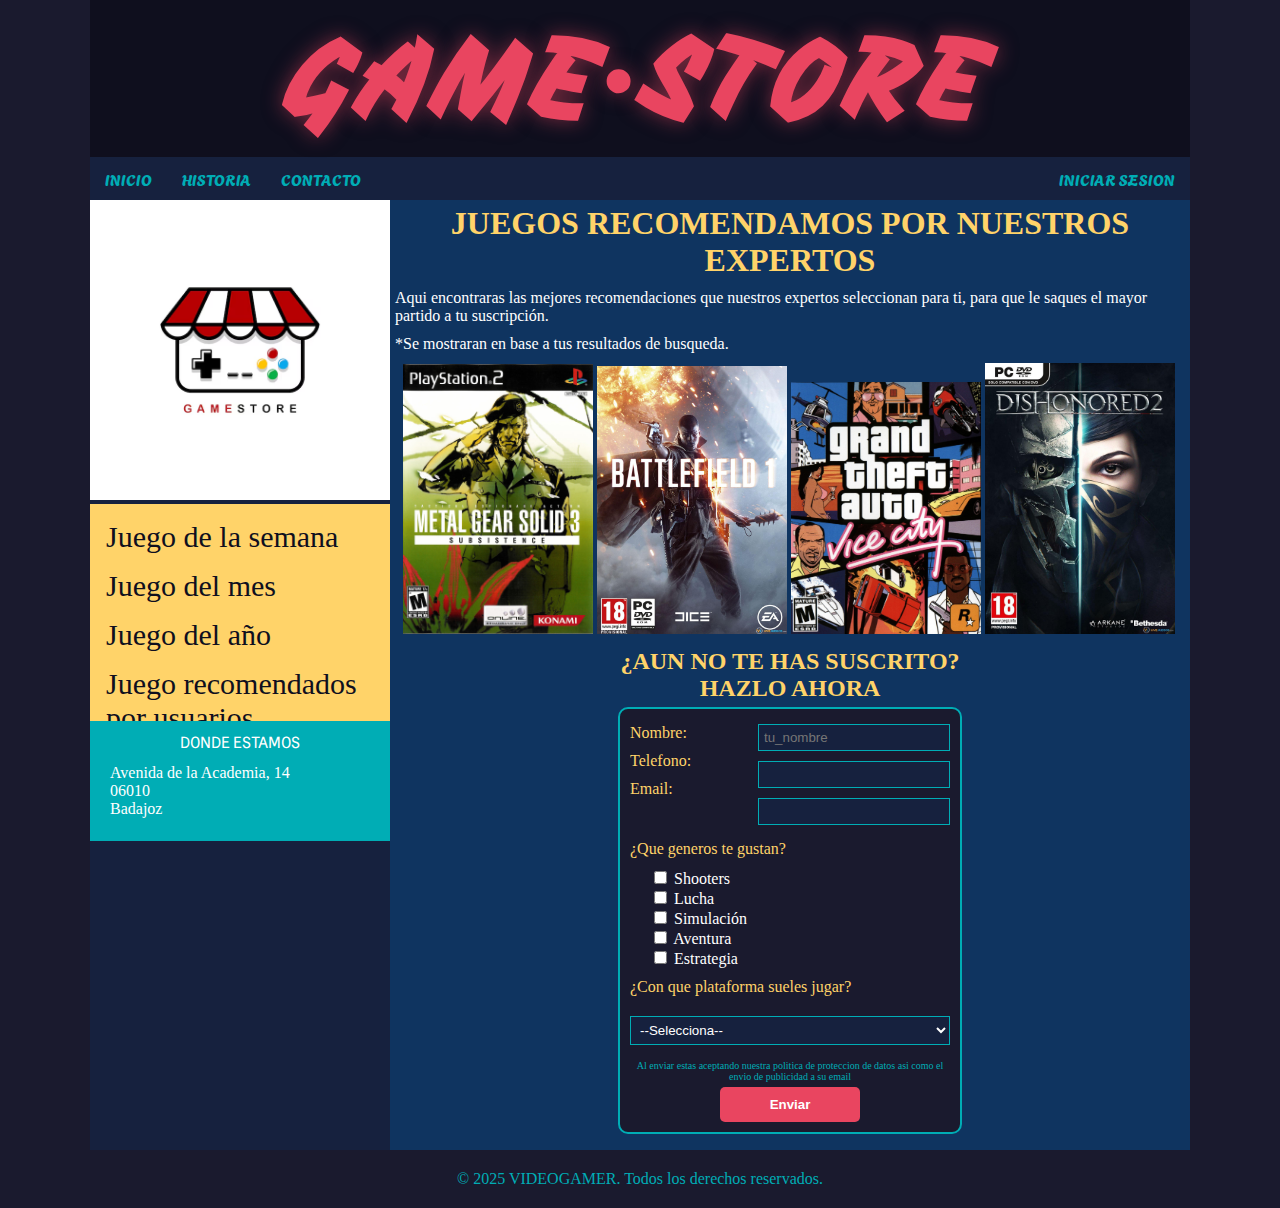
<file: index.html>
<!DOCTYPE html>
<html lang="es">
    <head>
        <meta charset="UTF-8">
        <meta name="viewport" content="width=device-width, initial-scale=1.0">
        <title>VIDEOGAMER</title>
        <link rel="stylesheet" href="estilo.css">

        <link rel="preconnect" href="https://fonts.googleapis.com">
        <link rel="preconnect" href="https://fonts.gstatic.com" crossorigin>
        <link href="https://fonts.googleapis.com/css2?family=Vend+Sans:ital,wght@0,300..700;1,300..700&display=swap" rel="stylesheet">
    </head>
    <body>
        <header>
            <h1>GAME·STORE</h1>
            <nav>
                <a href="#">INICIO</a>
                <a href="historia.html" target="_blank">HISTORIA</a>
                <a href="contacto.html" target="_blank">CONTACTO</a>
                <a href="logging.html" target="_blank" id="sesion">INICIAR SESION</a>
            </nav>
        </header>
        <main>
            <aside>
                <img src="imagenes/logo.png" alt="logo de la empresa">
                <div id="listaEnlaces">
                    <ul>
                        <li><a href="#">Juego de la semana</a></li>
                        <li><a href="#">Juego del mes</a></li>
                        <li><a href="#">Juego del año</a></li>
                        <li><a href="#">Juego recomendados por usuarios</a></li>
                    </ul>
                </div>
                <div id="ubicacion">
                    <p>DONDE ESTAMOS</p>
                    <ul>
                        <li>Avenida de la Academia, 14</li>
                        <li>06010</li>
                        <li>Badajoz</li>
                    </ul>
                </div>
            </aside>
            <section>
                <h1>JUEGOS RECOMENDAMOS POR NUESTROS EXPERTOS</h1>
                <p>
                    Aqui encontraras las <span>mejores recomendaciones</span> que nuestros expertos seleccionan para ti, para que le saques el mayor 
                    partido a tu suscripción.
                </p>
                <p>
                    *Se mostraran en base a tus resultados de busqueda.
                </p>
                <div id="caratulas">
                    <img src="imagenes/video1.png" alt="">
                    <img src="imagenes/video2.png" alt="">
                    <img src="imagenes/video3.png" alt="" id="gta">
                    <img src="imagenes/video4.png" alt="">
                </div>
                <h2>¿AUN NO TE HAS SUSCRITO?<br> HAZLO AHORA</h2>
                <form>
                    <div id="datosUsuario">
                        <label for="nombre">Nombre:</label>
                        <input type="text" name="nombre" placeholder="tu_nombre" required>

                        <label for="telefono">Telefono:</label>
                        <input type="tel" name="telefono">

                        <label for="email">Email:</label>
                        <input type="email" name="email" required>
                    </div>
                    <div id="otrosDatos">
                        <label for="genero">¿Que generos te gustan?</label>
                        <ul>
                            <li>
                                <input type="checkbox" name="genero[]" value="Shooters">
                                <label for="Shooters">Shooters</label>
                            </li>
                            <li>
                                <input type="checkbox" name="genero[]" value="Lucha">
                                <label for="Lucha">Lucha</label>
                            </li>
                            <li>
                                <input type="checkbox" name="genero[]" value="Simulacion">
                                <label for="Simulacion">Simulación</label>
                            </li>
                            <li>
                                <input type="checkbox" name="genero[]" value="Aventura">
                                <label for="Aventura">Aventura</label>
                            </li>
                            <li>    
                                <input type="checkbox" name="genero[]" value="Estrategia">
                            <label for="Estrategia">Estrategia</label><br>
                            </li>
                        </ul>
                        <label for="plataforma">¿Con que plataforma sueles jugar?</label>
                        <select name="plataforma">
                            <option value="">--Selecciona--</option>
                            <option value="PC">PC</option>
                            <option value="PS5">PS5</option>
                            <option value="XBOX">XBOX</option>
                            <option value="Nintendo">Nintendo</option>
                        </select>
                        <p>Al enviar estas aceptando nuestra politica de proteccion de datos asi como el envio de publicidad a su email</p>
                        <input type="submit" value="Enviar">
                    </div>
                </form>
            </section>
        </main>
        <footer>
            <p>&copy; 2025 VIDEOGAMER. Todos los derechos reservados.</p>
        </footer>
    </body>
</html>
</file>
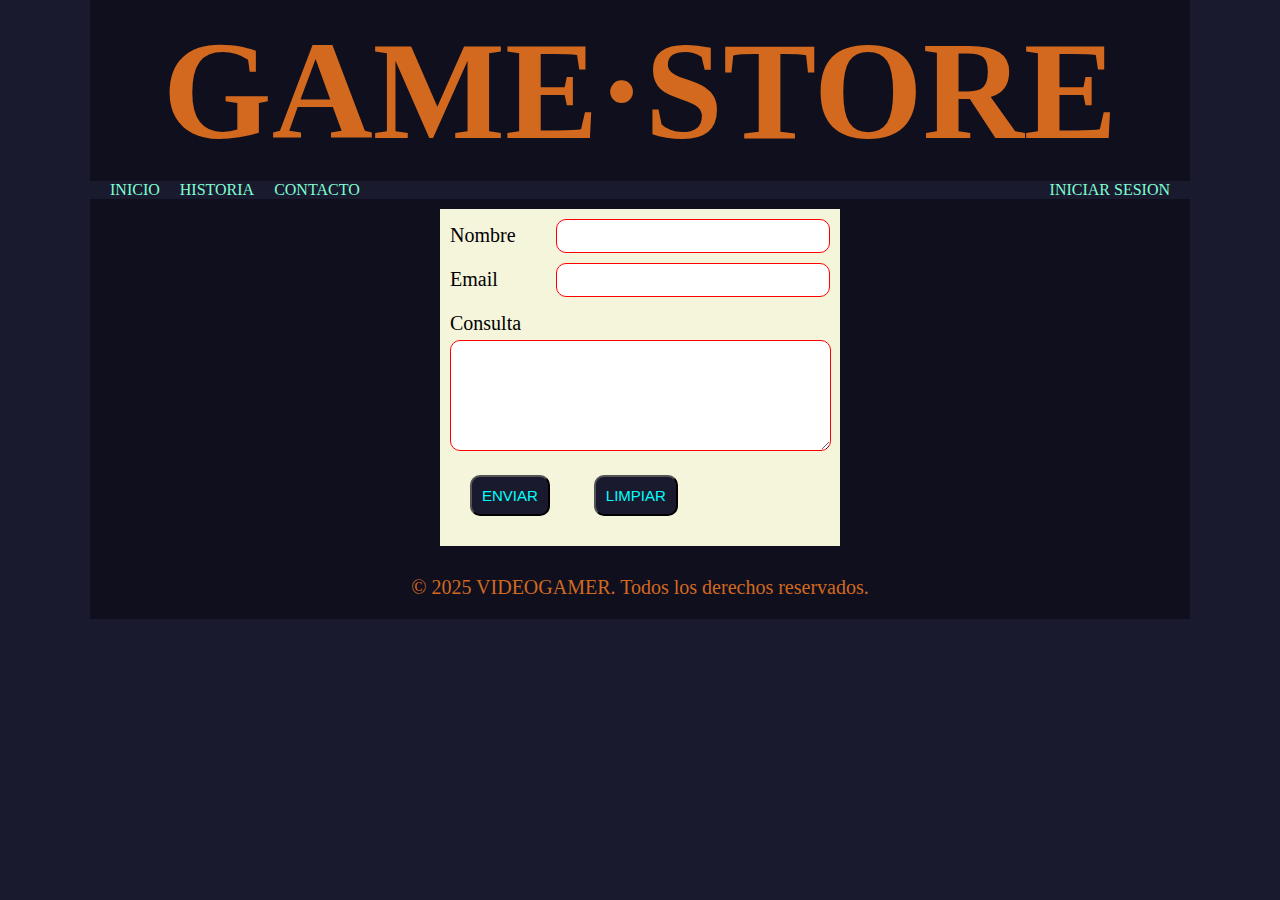
<file: contacto.html>
<!DOCTYPE html>
<html lang="en">
    <head>
        <meta charset="UTF-8">
        <meta name="viewport" content="width=device-width, initial-scale=1.0">
        <title>CONTACTO</title>
        <link rel="stylesheet" href="estiloContacto.css">
    </head>
    <body>
       <header>
            <h1>GAME·STORE</h1>
       </header>
       <nav>
            <a href="index.html">INICIO</a>
            <a href="#">HISTORIA</a>
            <a href="contacto.html">CONTACTO</a>
            <a href="logging.html" id="sesion">INICIAR SESION</a>
       </nav>
       <main>
            <form action="enviarDatos.php">
                <div class="campo">
                    <label for="nombre">Nombre</label>
                    <input type="text" name="nombre">
                </div>
                
                <div class="campo">
                    <label for="email">Email</label>
                    <input type="email" name="email">
                </div>
                
                <label for="mensaje">Consulta</label>
                <textarea name="mensaje" rows="7"></textarea>
                
                <input type="submit" value="ENVIAR">
                <input type="reset" value="LIMPIAR">
            </form>
       </main>
       <footer>
            <p>&copy; 2025 VIDEOGAMER. Todos los derechos reservados.</p>
       </footer>
    </body>
</html>
</file>
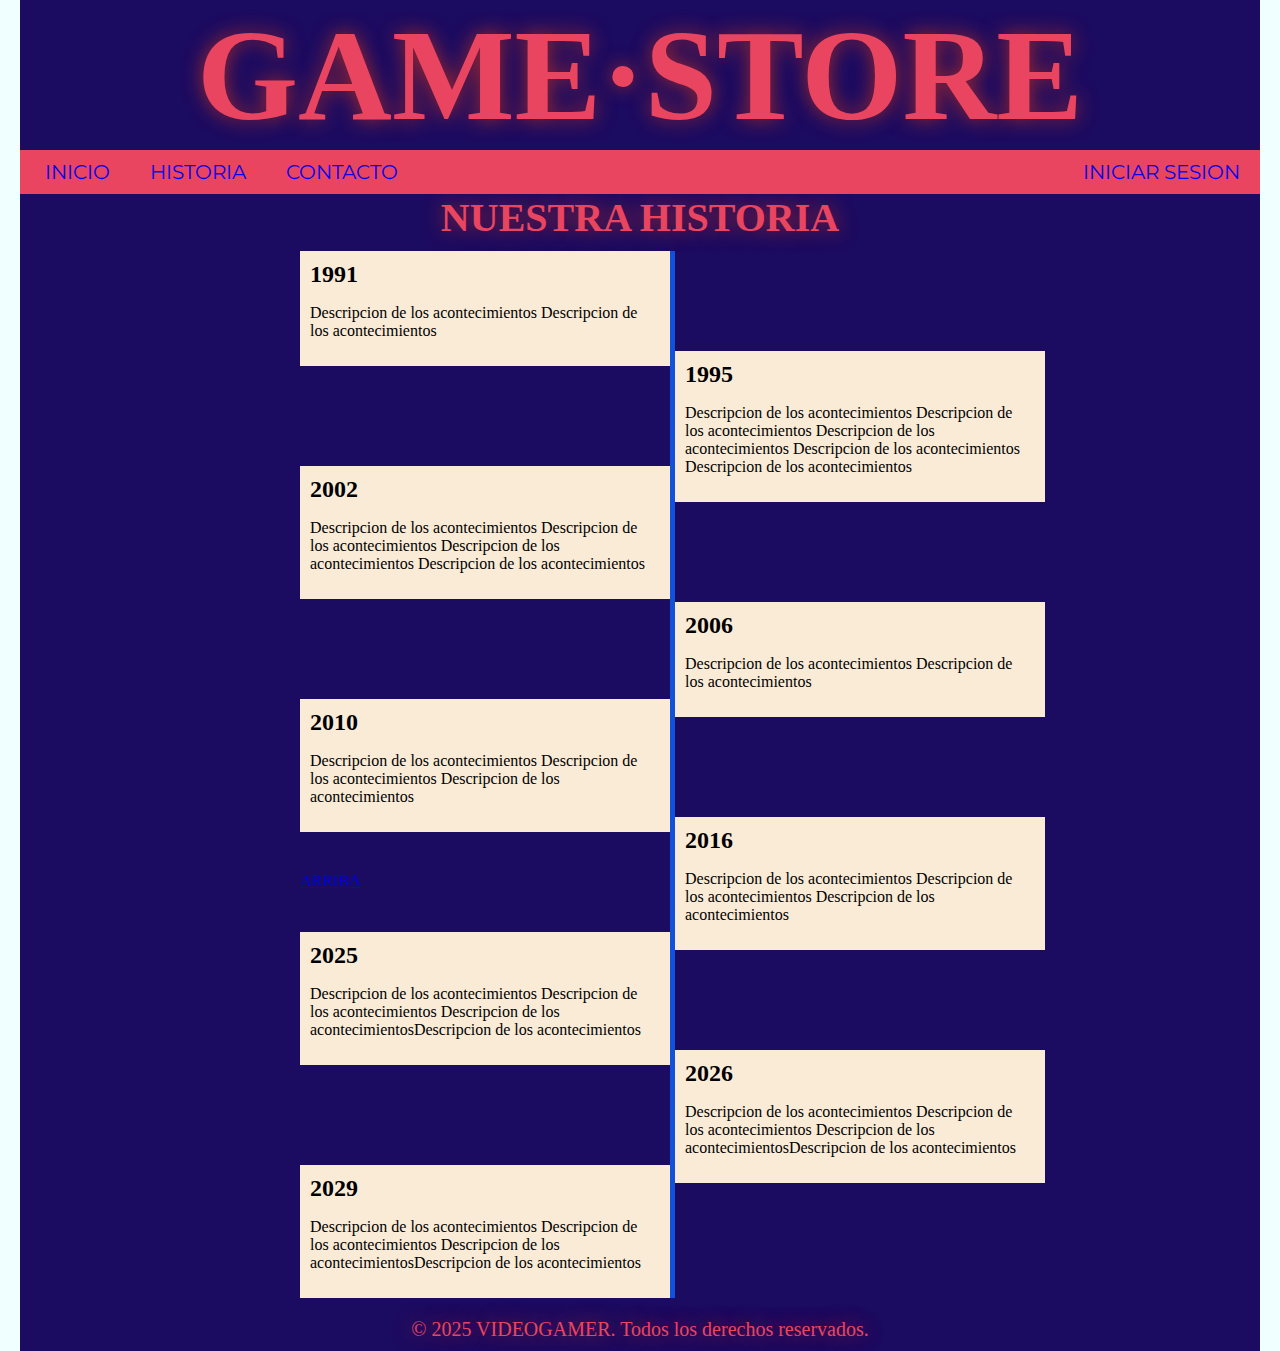
<file: historia.html>
<!DOCTYPE html>
<html lang="es">
    <head>
        <meta charset="UTF-8">
        <meta name="viewport" content="width=device-width, initial-scale=1.0">
        <title>HISTORIA</title>
        <link rel="stylesheet" href="estiloHistoria.css">

        <link rel="preconnect" href="https://fonts.googleapis.com">
        <link rel="preconnect" href="https://fonts.gstatic.com" crossorigin>
        <link href="https://fonts.googleapis.com/css2?family=Montserrat:ital,wght@0,100..900;1,100..900&display=swap" rel="stylesheet">
    <body>
        <header>
            <h1>GAME·STORE</h1>
        </header>
        <nav>
            <a href="index.html">INICIO</a>
            <a href="historia.html">HISTORIA</a>
            <a href="contacto.html">CONTACTO</a>
            <a href="logging.html" id="sesion">INICIAR SESION</a>
        </nav>
        <main>
            <h1>NUESTRA HISTORIA</h1>
            <section id="izquierdo">
                <div class="tarjeta" id="inicial">
                    <h2>1991</h2>
                    <p>Descripcion de los acontecimientos Descripcion de los acontecimientos</p>
                </div>
                <div class="tarjeta">
                    <h2>2002</h2>
                    <p>Descripcion de los acontecimientos Descripcion de los acontecimientos Descripcion de los acontecimientos Descripcion de los acontecimientos</p>
                </div>
                <div class="tarjeta">
                    <h2>2010</h2>
                    <p>Descripcion de los acontecimientos Descripcion de los acontecimientos Descripcion de los acontecimientos</p>
                </div>
                <div class="tarjeta">
                    <h2>2025</h2>
                    <p>Descripcion de los acontecimientos Descripcion de los acontecimientos Descripcion de los acontecimientosDescripcion de los acontecimientos</p>
                </div>
                <div class="tarjeta">
                    <h2>2029</h2>
                    <p>Descripcion de los acontecimientos Descripcion de los acontecimientos Descripcion de los acontecimientosDescripcion de los acontecimientos</p>
                </div>
            </section>
            <section id="derecho">
                <div class="tarjeta">
                    <h2>1995</h2>
                    <p> Descripcion de los acontecimientos Descripcion de los acontecimientos Descripcion de los acontecimientos Descripcion de los acontecimientos Descripcion de los acontecimientos</p>
                </div>
                <div class="tarjeta">
                    <h2>2006</h2>
                    <p>Descripcion de los acontecimientos Descripcion de los acontecimientos</p>
                </div>
                <div class="tarjeta">
                    <h2>2016</h2>
                    <p>Descripcion de los acontecimientos Descripcion de los acontecimientos Descripcion de los acontecimientos</p>
                </div>
                <div class="tarjeta">
                    <h2>2026</h2>
                    <p>Descripcion de los acontecimientos Descripcion de los acontecimientos Descripcion de los acontecimientosDescripcion de los acontecimientos</p>
                </div>
            </section>
        </main>
        <enlace id="enlace">
            <a href="historia.html">ARRIBA</a>
        </enlace>
        <footer>
            <p>&copy; 2025 VIDEOGAMER. Todos los derechos reservados.</p>
        </footer>
    </body>
</html>
</file>
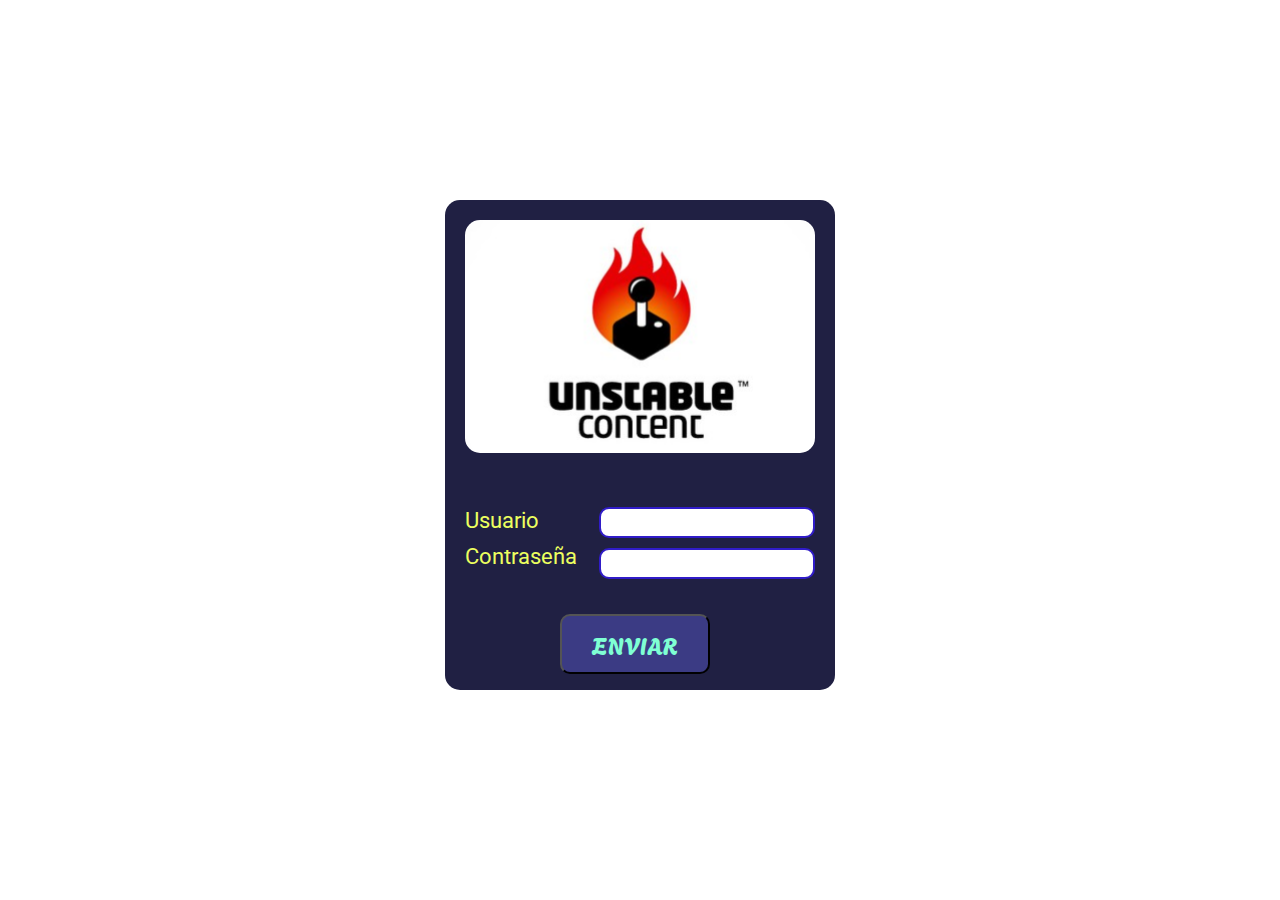
<file: logging.html>
<!DOCTYPE html>
<html lang="en">
    <head>
        <meta charset="UTF-8">
        <meta name="viewport" content="width=device-width, initial-scale=1.0">
        <title>LOGGING</title>
        <link rel="stylesheet" href="estiloLogging.css">
    </head>
    <body>
        <div>
            <img src="/imagenes/logoEmpresa.png" alt="Logo de la empresa">
            <form>
                <label for="usuario">Usuario</label>
                <input type="text" name="usuario"><br>

                <label for="contraseña">Contraseña</label>
                <input type="password" name="password" required><br>

                <input type="submit" value="ENVIAR">
            </form>
        </div>
    </body>
</html>
</file>
<file: estilo.css>
/* Fuentes de google importadas */
@import url('https://fonts.googleapis.com/css2?family=Vampiro+One&display=swap');
@import url('https://fonts.googleapis.com/css2?family=Agbalumo&display=swap');

/* ESTILOS GENERALES DE MI PAGINA */
html{
    background-color: #1a1a2e;
}
body{
    width: 1100px;
    background-color: #0f0f1e;
    margin: 0 auto;
}

/* CABECERA */
header h1{
    margin: 0;
    font-size: 110px;
    padding: 10px 5px;
    text-align: center;
    font-family: 'Vampiro One', cursive;
    color: #e94560;
    text-shadow: 0 0 20px rgba(233, 69, 96, 0.5);
}
nav {
    overflow: hidden;
    background-color: #16213e;
}
nav a{
    float: left;
    padding: 10px 5px;
    margin: 0 10px;
    text-decoration: none;
    font-family: 'Agbalumo';
    color: #00adb5;
    transition: color 0.3s;
}
nav a:hover{
    color: #ffd369;
}
#sesion {
    float: right;
}

/* CUERPO DE MI PAGINA */
main{
    overflow: hidden;
}
aside, section{
    float: left;
    height: 950px;
}
aside{
    background-color: #16213e;
    width: 300px;
}
section{
    background-color: #0f3460;
    width: 800px;
    color: #ffffff;
}

/* Estilos del aside */
aside img{
    width: 300px;
    height: auto;
}
#listaEnlaces{
    background-color: #ffd369;
    height: 250px;
    padding: 1px;
}
#ubicacion{
    background-color: #00adb5;
    height: 120px;
    position: absolute;
    bottom: 59px;
    width: 300px;
    color: #ffffff;
}
#ubicacion p{
    margin: 0;
    padding: 10px 0;
    text-align: center;
    font-family: "Vend Sans", sans-serif;
}
#listaEnlaces ul{
    margin: 0;
    padding: 0;
}
li{
    list-style: none;
}
li a{
    text-decoration: none;
    font-size: 30px;
    display: block;
    margin: 15px 15px;
    color: #0f0f1e;
    transition: color 0.3s;
}
li a:hover{
    color: #e94560;
}

/* Estilos del section */

section h1, h2, p{
    margin: 0;
    padding: 5px;
}
section h1, h2{
    text-align: center;
    color: #ffd369;
}
#caratulas{
    padding: 5px 13px;
    align-items: center;
}
#caratulas img{
    width: 190px;
    height: auto;
}

/* Estilos para el formulario */

form{
    background-color: #1a1a2e;
    width: 320px;
    margin: 0 auto;
    padding: 10px;
    overflow: hidden;
    border: 2px solid #00adb5;
    border-radius: 10px;
}

/* SECCIÓN DE DATOS USUARIO */
#datosUsuario{
    overflow: hidden;
}

#datosUsuario label{
    float: left;
    clear: left;
    display: block;
    margin: 5px 0;
    width: 100px;
    color: #ffd369;
}

#datosUsuario input[type="text"], 
#datosUsuario input[type="tel"], 
#datosUsuario input[type="email"]{
    float: right;
    margin: 5px 0;
    padding-left: 5px;
    width: 180px;
    background-color: #16213e;
    border: 1px solid #00adb5;
    color: #ffffff;
    padding: 5px;
}

/* SECCIÓN DE OTROS DATOS */
#otrosDatos{
    clear: both;
    overflow: hidden;
}

ul{
    margin: 0;
    padding: 0 0 0 20px; 
}

#otrosDatos > label{
    display: block;
    padding: 10px 0;
    clear: both;
    color: #ffd369;
}

#otrosDatos li label{
    color: #ffffff;
}

#otrosDatos select{
    width: 100%;
    margin: 10px 0;
    padding: 5px;
    background-color: #16213e;
    border: 1px solid #00adb5;
    color: #ffffff;
}

#otrosDatos p{
    font-size: 10px;
    text-align: center;
    color: #00adb5;
}

input[type="submit"]{
    display: block;
    width: 140px;
    padding: 10px;
    margin: 0 auto;
    border: none;
    background-color: #e94560;
    color: #ffffff;
    font-weight: bold;
    cursor: pointer;
    border-radius: 5px;
    transition: background-color 0.3s;
}

input[type="submit"]:hover{
    background-color: #00adb5;
}

footer{
    background-color: #1a1a2e;
    color: #00adb5;
    text-align: center;
    padding: 15px;
    clear: both;
}
</file>
<file: estiloContacto.css>
html{
    background-color: #1a1a2e;
}
body{
    width: 1100px;
    background-color: #0f0f1e;
    margin: 0 auto;
}

/* Estilos de la cabecera */

header{
    padding: 10px;
}
header h1{
   color: chocolate;
   text-align: center; 
   font-size: 140px;
   margin: 0;
}
nav{
    display: flow-root;
    background-color: #1a1a2e;
    
}
nav a{
    float: left;
    margin-left: 20px;
    text-decoration: none;
    color:aquamarine;
}
nav> a#sesion{
    float: right;
    margin-right: 20px;
}

/* Estilos del main */

form{
    width: 380px;
    background-color: beige;
    margin: 10px auto;
    padding: 10px;
}
.campo{
    overflow: hidden;
    margin-bottom: 10px;
}
label{
    float: left;
    width: 80px;
    font-size: 20px;
    margin-top: 5px;
    margin-bottom: 5px;
}
input[type="text"], input[type="email"]{
    float: right;
    width: 260px;
    padding-left: 10px;
    height: 30px;
    border: 1px solid red;
    border-radius: 10px;
}
textarea{
    width: 375px;
    clear: both;
    border: 1px solid red;
    border-radius: 10px;
}

input[type="submit"], input[type="reset"]{
    margin: 20px;
    padding: 10px;
    background-color: #1a1a2e;
    color: aqua;
    font-size: 15px;
    cursor: pointer;
    border-radius: 10px;
}
input[type="submit"]:hover{
    background-color: rgb(229, 224, 216);
    
}

footer{
    padding: 20px 0;
}
footer p{
    color: chocolate;
    text-align: center; 
    font-size: 20px;
    margin: 0;
}
</file>
<file: estiloHistoria.css>
html{
    background-color: azure;
}
body{
    background-color: rgb(27, 11, 97);
    width: 1240px;
    margin: 0 auto;
}
header{
    background-color: rgb(27, 11, 97);
}
header h1{
    font-size: 130px;
    margin: 0;
    text-align: center;
    color: #e94560;
    text-shadow: 0 0 20px brown;
}
nav{
    background-color: #e94560;
    padding: 5px;
    overflow: hidden;
    position: sticky;
    top: 20px;
}
nav a{
    margin-left: 20px;
    float: left;
    margin: 5px 20px;
    text-decoration: none;
    cursor: pointer;
    font-family: "Montserrat", sans-serif;
    font-size: 20px;
}
nav > a#sesion{
    float: right;
    margin-right: 15px;
}
nav a:hover{
    color:#90cc20;
    font-style: italic;
}
main{
    overflow: hidden;
}
main h1{
    font-size: 40px;
    margin: 0;
    text-align: center;
    color: #e94560;
    text-shadow: 0 0 20px brown;
}
main section{
    background-color: rgb(27, 11, 97);
    float: left;
    margin: 10px 0;
}
#izquierdo{
    margin-left: 280px;
    border-right: 5px solid rgb(17, 81, 219);
}

.tarjeta{
    width: 350px;
    background-color: antiquewhite;
    margin-top: 100px;
    padding: 10px;
}
#inicial{
    margin-top: 0;
}
h2{
    margin: 0;
}
#enlace{
    position: fixed;
    left: 300px;
    bottom: 10px;
}
footer{
    text-align: center;
    padding: 10px;
    font-size: 20px;
    margin: 0;
    text-align: center;
    color: #e94560;
    text-shadow: 0 0 20px brown;
}
footer p{
    margin: 0;
}
</file>
<file: estiloLogging.css>
@import url('https://fonts.googleapis.com/css2?family=Vampiro+One&display=swap');
@import url('https://fonts.googleapis.com/css2?family=Agbalumo&display=swap');
@import url('https://fonts.googleapis.com/css2?family=Roboto:ital,wght@0,100..900;1,100..900&display=swap');


body{
    background-color: rgb(255, 255, 255);
}
div{
    background-color: #202043;
    width: 350px;
    height: 450px;
    margin: 200px auto;
    padding: 20px;
    border-radius: 15px;
}
div img{
    width: 350px;
    height: auto;
    border-radius: 15px;
    margin-bottom: 40px;
}
label{
    color:rgb(236, 255, 95);
    font-family: 'Roboto', cursive;
    font-size: 1.4em;
    float: left;
    width: 120px;
    margin-top: 10px;
}
input[type="text"], input[type="password"]{
    float: right;
    margin-top: 10px;
    height: 25px;
    width: 200px;
    border-radius: 10px;
    border: 2px solid rgb(48, 28, 200);
    color:#913784;
    padding-left: 10px;
}
div::after{
    content: "";
    display: block;
    clear: both;
}
input[type="submit"]{
    margin: 35px 95px;
    width: 150px;
    border-radius: 10px;
    background-color: #3b3b84;
    color: aquamarine;
    cursor: pointer;
    font-family: 'Agbalumo', sans-serif;
    font-size: 1.5em;
    padding: 10px;
}
input[type="submit"]:hover{
    background-color: #fd3838;
}
</file>
